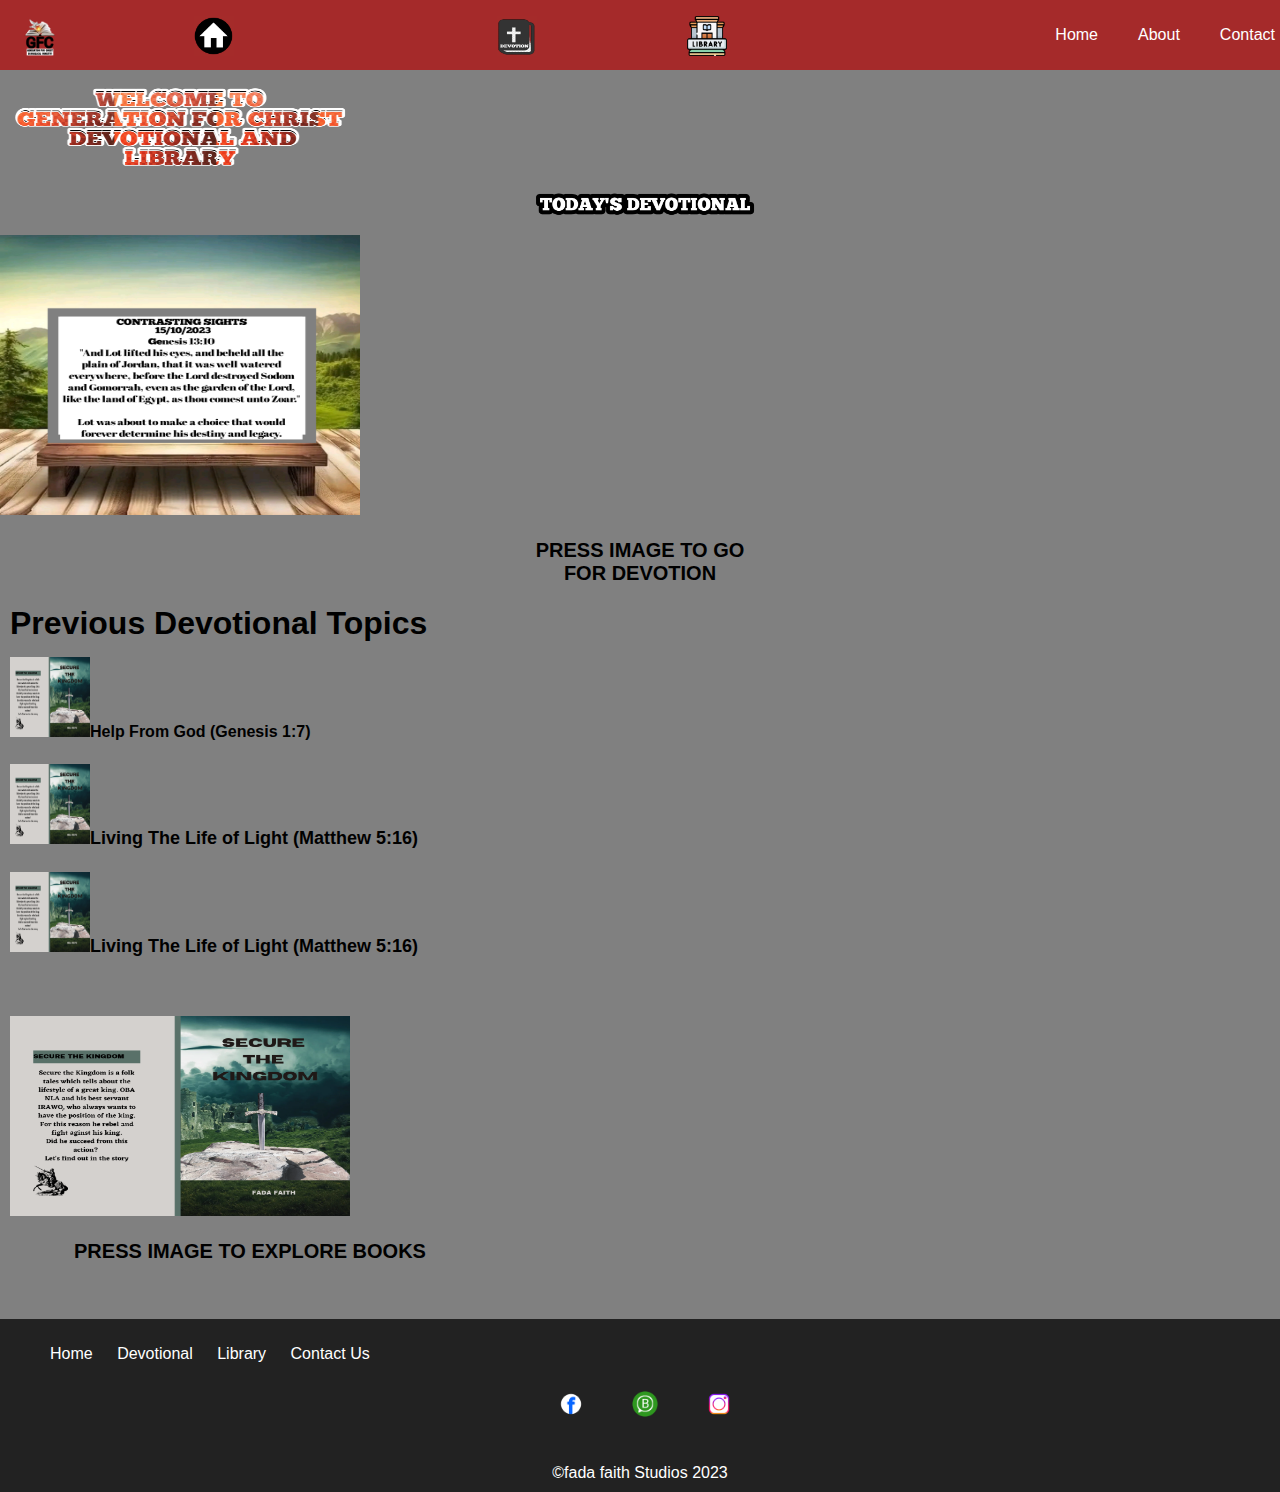
<file: index.html>
<!DOCTYPE html>
<html lang="en">
<head>
        <meta name="viewport" content="width=device-width, initial-scale=1">
    <title>DEVOTIONAL</title>
  <style>
    body {
      background-color: grey;
      color: #fff;
      font-family: Arial, sans-serif;
      margin: 0;
      padding: 0;
    }


    header img {
      height: 40px;
      width: auto;
      margin-top: 5px;
      margin-left: 10px;
    }

    .navbar {
      display: flex;
      background-color: brown;
      height: 50px;
      padding: 10px;
      justify-content: space-between;
      align-items: center;
      position: fixed;
top: 0;
left: 0;
width: 100%;
z-index: 100;
    }

    nav ul {
      list-style: none;
      margin: 0;
      padding: 0;
      display: flex;
    }

    nav li {
      margin-left: 10px;
    }

    nav a {
      color: #fff;
      text-decoration: none;
      padding: 8px 15px;
    }

    /* Content */
    #content {
      margin: 20px;
    }

    /* Footer */
    footer {
  background-color: #222;
  color: #fff;
  padding: 10px 0;
  position: ;
  bottom: 0;
  width: 100%;
}

    footer a {
      color: #fff;
      text-decoration: none;
      margin: 0 10px;
    }
    

    .navbar-toggle {
      display: none;
      cursor: pointer;
      padding: 10px;
      position: absolute;
      right: 10px; /* Adjust the right position as needed */
    }

    .navbar-toggle span {
      display: block;
      width: 25px;
      height: 3px;
      background-color: #fff;
      margin-bottom: 5px;
    }

    /* Media Query for Responsive Design */
    @media screen and (max-width: 768px) {
      .navbar ul {
        display: none;
      }

      .navbar-toggle {
        display: block;
        margin-top: 5px;
      margin-right: 10px;
    }
      }

      .navbar-toggle.active span:nth-child(2) {
        opacity: 0;
      }

      .navbar-toggle.active span:nth-child(1) {
        transform: translateY(8px) rotate(45deg);
      }

      .navbar-toggle.active span:nth-child(3) {
        transform: translateY(-8px) rotate(-45deg);
      }

      .navbar-toggle.active {
        position: fixed;
        right: 20px;
        top: 20px;
        z-index: 999;
      }

      .navbar.active ul {
        display: flex;
        flex-direction: column;
        position: fixed;
        top: 80px;
        left: 0;
        width: 100%;
        background-color: #222;
      }

      .navbar.active ul li {
        margin: 10px;
      }
    } 100%;
    }
     .devotional {
            max-width: 600px;
            margin: 0 auto;
            background-color: #fff;
            padding: 20px;
            border-radius: 10px;
            box-shadow: 0 0 10px rgba(0, 0, 0, 0.2);
        }
        h1 {
            color: black;
            margin: 10px;
        }
        p {
            font-size: 18px;
            color: black;
            text-align: justify;
        }
        .scripture {
            font-size: 20px;
            font-weight: bold;
            color: #555;
        }
  </style>
</head>
<body>
  <header>
    <div class="navbar">
      
      <nav class="navbar">
          
          <div class="navbar-toggle">
        <span></span>
        <span></span>
        <span></span>
      </div>
      
          <img src="20231016_065724.png" alt="Web Logo"style="width: 40px; height: 40px;">
          
          <a href=""><img src="20231015_211018.jpg "  alt="Image 1" style="width: 40px; height: 40px;"></a> 
          
<p style="color:brown">j</p> <a href=""><img src="20231016_20624.jpg "  alt="Image 1" style="width: 40px; height: 40px;"></a> </center>
 
 <a href="library.html"><img src="download_prev_ui.png "  alt="Image 1" style="width: 40px; height: 40px;"></a> </center><p style="color:brown">bbbbbbb</p>
        <ul>
          <li><a href="#">Home</a></li>
          <li><a href="#">About</a></li>
          <li><a href="#">Contact</a></li>
        </ul>
      </nav>
      
    </div>
    <br>
    <br>
    <br>
    
  <center>  </center>
<br>
<img src="20231014_185820.png" alt=""style="width: 340px; height: 100px;">

<div class="devotional">
       <center> <img src="20231014_193755.jpg" alt="TODAYS DEVOTIONAL"style=" height: 40px;"></center>
        
        
    </div>
<a href=""><img src="20231016_134038.jpg "  alt="Image 1" style="width: 360px; height: 280px; margin-left:0;"></a>
             <p style="text-align:center; font-size:20px; font-weight:bold;">PRESS IMAGE TO GO <br>FOR DEVOTION</p>
<h1>Previous Devotional Topics</h1>
<a href=""style="text-decoration:none; font-weight:bold; color:black;"><img src="20231014_055431_0000.png "  alt="Image 1" style="width: 80px; height: 80px;font-size:10px;">Help From God (Genesis 1:7)</a>
<p><a href=""style="text-decoration:none; font-weight:bold; color:black;"><img src="20231014_055431_0000.png "  alt="Image 1" style="width: 80px; height: 80px;font-size:10px;">Living The Life of Light (Matthew 5:16)</a></p>
<p><a href="" style="text-decoration:none; font-weight:bold; color:black;"><img src="20231014_055431_0000.png "  alt="Image 1" style="width: 80px; height: 80px;font-size:10px;"">Living The Life of Light (Matthew 5:16)</a></p>
<br>
<br>
        <link rel="stylesheet" type="text/css" href="welcomevideo.css">
</head>
<body>
    <div class="slideshow-container">
        <div class="mySlides fade">
            <a href=""><img src="20231014_055431_0000.png "  alt="Image 1" style="width: 340px; height: 200px;"></a>
            <p style="text-align:center; font-size:20px; font-weight:bold;">PRESS IMAGE TO EXPLORE BOOKS</p>
        </div>
        
        <div class="mySlides fade">
                        <a href="page2.html"><img src="20231014_055431_0000.png" alt="Image 2"style="width: 340px; height: 200px;"></a>
            <p style="text-align:center; font-size:20px; font-weight:bold;">PRESS IMAGE TO EXPLORE BOOKS</p>
        </div>
        
        <div class="mySlides fade">
            <a href="page3.html"><img src="1697414565318.jpg" alt="Image 3"style="width: 340px; height: 200px;"></a>
            <p style="text-align:center; font-size:20px; font-weight:bold;">PRESS IMAGE TO EXPLORE BOOKS</p>
            
        </div>
    </div>

    <script src="welcomevideo.js"></script>
    <br>
    <br>
    
  

   <footer>
    <div class="footer-content">
      <div class="footer-nav">
        <ul><a href="">Home</a>
            <a href="">Devotional</a>
        <a href="library.html">Library</a>
        <a href="">Contact Us</a></ul>
      </div>
      <div class="social-icons">
        <center><a href=""><img src="20231016_061552.png" alt="Facebook""></a>
        <a href="#"><img src="20231016_054214.png" alt="WhatsApp"></a>
        <a href="#"><img src="20231016_055510.png" alt="Instagram"></a></center>
      </div>
      <br>
      <br>
      <center>©fada faith Studios 2023</center>
    </div>
  </footer>
  <script>
    const navbarToggle = document.querySelector('.navbar-toggle');
    const navbar = document.querySelector('.navbar');

    navbarToggle.addEventListener('click', () => {
      navbarToggle.classList.toggle('active');
      navbar.classList.toggle('active');
    });
  </script>
</body>
</html>
</file>
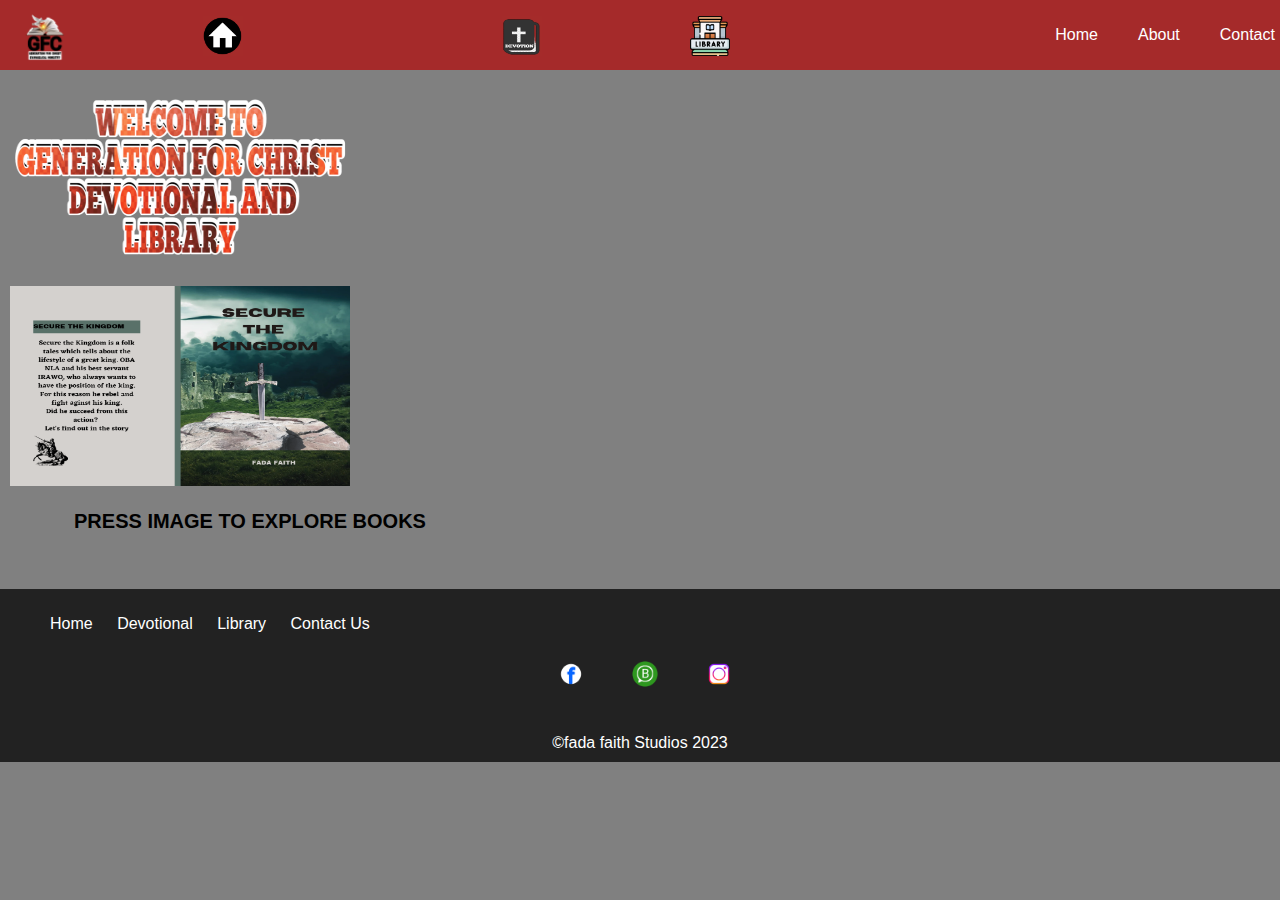
<file: library.html>
<!DOCTYPE html>
<html lang="en">
<head>
        <meta name="viewport" content="width=device-width, initial-scale=1">
    <title>LIBRARY</title>
  <style>
    body {
      background-color: grey;
      color: #fff;
      font-family: Arial, sans-serif;
      margin: 0;
      padding: 0;
    }


    header img {
      height: 40px;
      width: auto;
      margin-top: 5px;
      margin-left: 10px;
    }

    .navbar {
      display: flex;
      background-color: brown;
      height: 50px;
      padding: 10px;
      justify-content: space-between;
      align-items: center;
      position: fixed;
top: 0;
left: 0;
width: 100%;
z-index: 100;
    }

    nav ul {
      list-style: none;
      margin: 0;
      padding: 0;
      display: flex;
    }

    nav li {
      margin-left: 10px;
    }

    nav a {
      color: #fff;
      text-decoration: none;
      padding: 8px 15px;
    }

    /* Content */
    #content {
      margin: 20px;
    }

    /* Footer */
    footer {
  background-color: #222;
  color: #fff;
  padding: 10px 0;
  position: ;
  bottom: 0;
  width: 100%;
}

    footer a {
      color: #fff;
      text-decoration: none;
      margin: 0 10px;
    }
    

    .navbar-toggle {
      display: none;
      cursor: pointer;
      padding: 10px;
      position: absolute;
      right: 10px; /* Adjust the right position as needed */
    }

    .navbar-toggle span {
      display: block;
      width: 25px;
      height: 3px;
      background-color: #fff;
      margin-bottom: 5px;
    }

    /* Media Query for Responsive Design */
    @media screen and (max-width: 768px) {
      .navbar ul {
        display: none;
      }

      .navbar-toggle {
        display: block;
        margin-top: 5px;
      margin-right: 10px;
    }
      }

      .navbar-toggle.active span:nth-child(2) {
        opacity: 0;
      }

      .navbar-toggle.active span:nth-child(1) {
        transform: translateY(8px) rotate(45deg);
      }

      .navbar-toggle.active span:nth-child(3) {
        transform: translateY(-8px) rotate(-45deg);
      }

      .navbar-toggle.active {
        position: fixed;
        right: 20px;
        top: 20px;
        z-index: 999;
      }

      .navbar.active ul {
        display: flex;
        flex-direction: column;
        position: fixed;
        top: 80px;
        left: 0;
        width: 100%;
        background-color: #222;
      }

      .navbar.active ul li {
        margin: 10px;
      }
    } 100%;
    }
     .devotional {
            max-width: 600px;
            margin: 0 auto;
            background-color: #fff;
            padding: 20px;
            border-radius: 10px;
            box-shadow: 0 0 10px rgba(0, 0, 0, 0.2);
        }
        h1 {
            color: black;
            margin: 10px;
        }
        p {
            font-size: 18px;
            color: black;
            text-align: justify;
        }
        .scripture {
            font-size: 20px;
            font-weight: bold;
            color: #555;
        }
  </style>
</head>
<body>
  <header>
    <div class="navbar">
      
      <nav class="navbar">
          
          <div class="navbar-toggle">
        <span></span>
        <span></span>
        <span></span>
      </div>
      
          <img src="20231016_065724.png" alt="Web Logo" style="width: 50px; height: 50px;">
          
          <a href=""><img src="20231015_211018.jpg "  alt="Image 1" style="width: 40px; height: 40px;"></a> 
          
<p style="color:brown">j</p> <a href="index.html"><img src="20231016_20624.jpg "  alt="Image 1" style="width: 40px; height: 40px;"></a> </center>
 
 <a href="/storage/emulated/0/Generationforchrist library/library.html"><img src="download_prev_ui.png "  alt="Image 1" style="width: 40px; height: 40px;"></a> </center><p style="color:brown">bbbbbbb</p>
        <ul>
          <li><a href="#">Home</a></li>
          <li><a href="#">About</a></li>
          <li><a href="#">Contact</a></li>
        </ul>
      </nav>
      
    </div>
    <br>
    <br>
    <br>
    
  <center>  </center>
<br>
<img src="20231014_185820.png" alt=""style="width: 340px; height: 200px;">

<div class="devotional">
   
        <link rel="stylesheet" type="text/css" href="welcomevideo.css">
</head>
<body>
    <div class="slideshow-container">
        <div class="mySlides fade">
            <a href=""><img src="20231014_055431_0000.png "  alt="Image 1" style="width: 340px; height: 200px;"></a>
            <p style="text-align:center; font-size:20px; font-weight:bold;">PRESS IMAGE TO EXPLORE BOOKS</p>
        </div>
        
        <div class="mySlides fade">
                        <a href="page2.html"><img src="20231014_055431_0000.png" alt="Image 2"style="width: 340px; height: 200px;"></a>
            <p style="text-align:center; font-size:20px; font-weight:bold;">PRESS IMAGE TO EXPLORE BOOKS</p>
        </div>
        
        <div class="mySlides fade">
            <a href="page3.html"><img src="1697414565318.jpg" alt="Image 3"style="width: 340px; height: 200px;"></a>
            <p style="text-align:center; font-size:20px; font-weight:bold;">PRESS IMAGE TO EXPLORE BOOKS</p>
            
        </div>
    </div>

    <script src="welcomevideo.js"></script>
    <br>
    <br>
    
  

   <footer>
    <div class="footer-content">
      <div class="footer-nav">
        <ul><a href="">Home</a>
            <a href="index.html">Devotional</a>
        <a href="library.html">Library</a>
        <a href="">Contact Us</a></ul>
      </div>
      <div class="social-icons">
        <center><a href=""><img src="20231016_061552.png" alt="Facebook""></a>
        <a href="#"><img src="20231016_054214.png" alt="WhatsApp"></a>
        <a href="#"><img src="20231016_055510.png" alt="Instagram"></a></center>
      </div>
      <br>
      <br>
      <center>©fada faith Studios 2023</center>
    </div>
  </footer>
  <script>
    const navbarToggle = document.querySelector('.navbar-toggle');
    const navbar = document.querySelector('.navbar');

    navbarToggle.addEventListener('click', () => {
      navbarToggle.classList.toggle('active');
      navbar.classList.toggle('active');
    });
  </script>
</body>
</html>
</file>
<file: welcomevideo.css>
.slideshow-container {
    position: relative;
    max-width: 500px;
    margin: 0 ;
}

.mySlides {
    display: none;
    margin: 0;
    padding: 0;
}

img {
    width: 100%;
}

.description {
    text-align: center;
    padding: 60px;
    background:  #ffffff;
    color: #ffffff;
}
</file>
